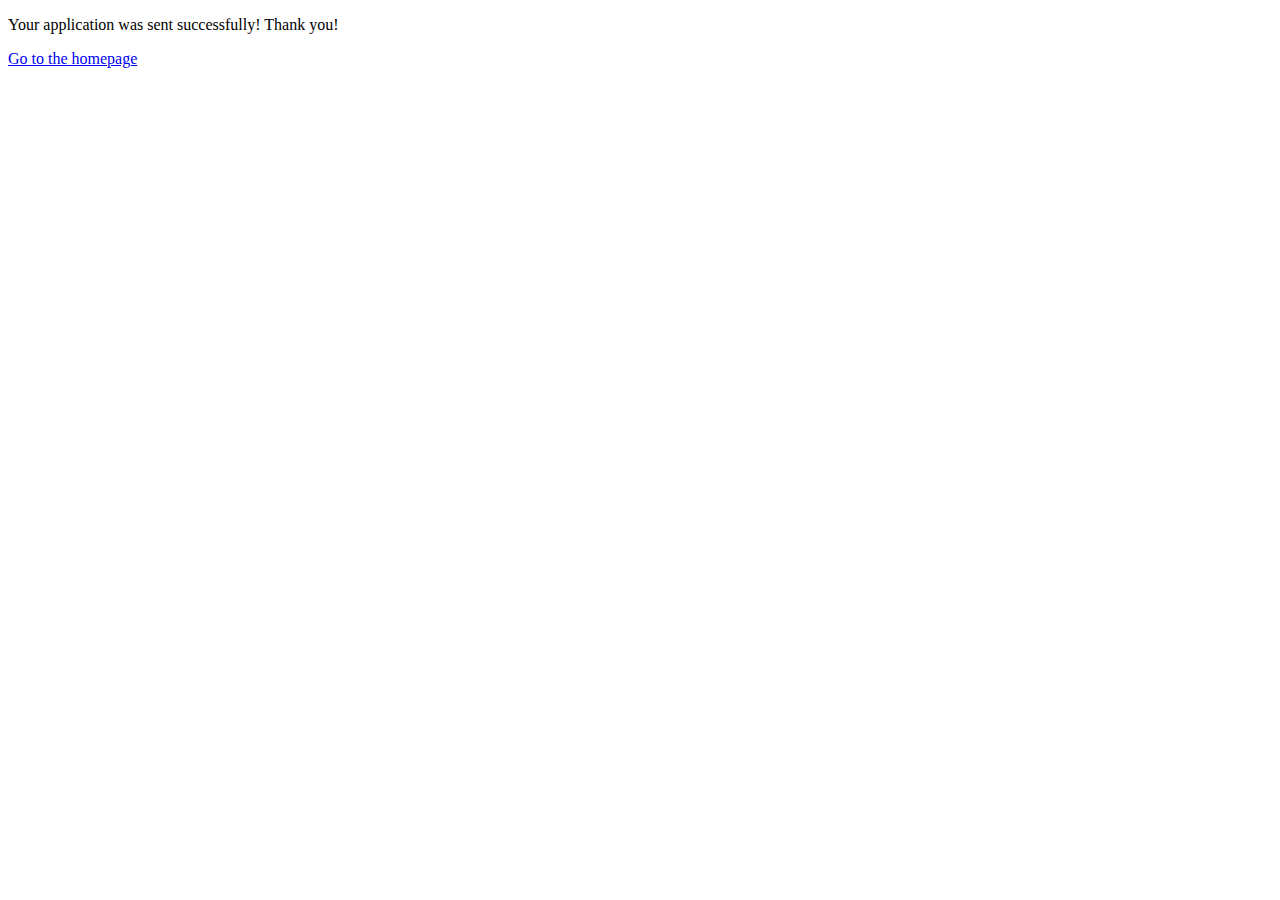
<file: careers/apply_success.html>
<!DOCTYPE html>

<html>
    <head>
        <title>Application success</title>
    </head>
    <body>
        <p>Your application was sent successfully! Thank you!</p>
        <a href="/">Go to the homepage</a>
    </body>
</html>
</file>
